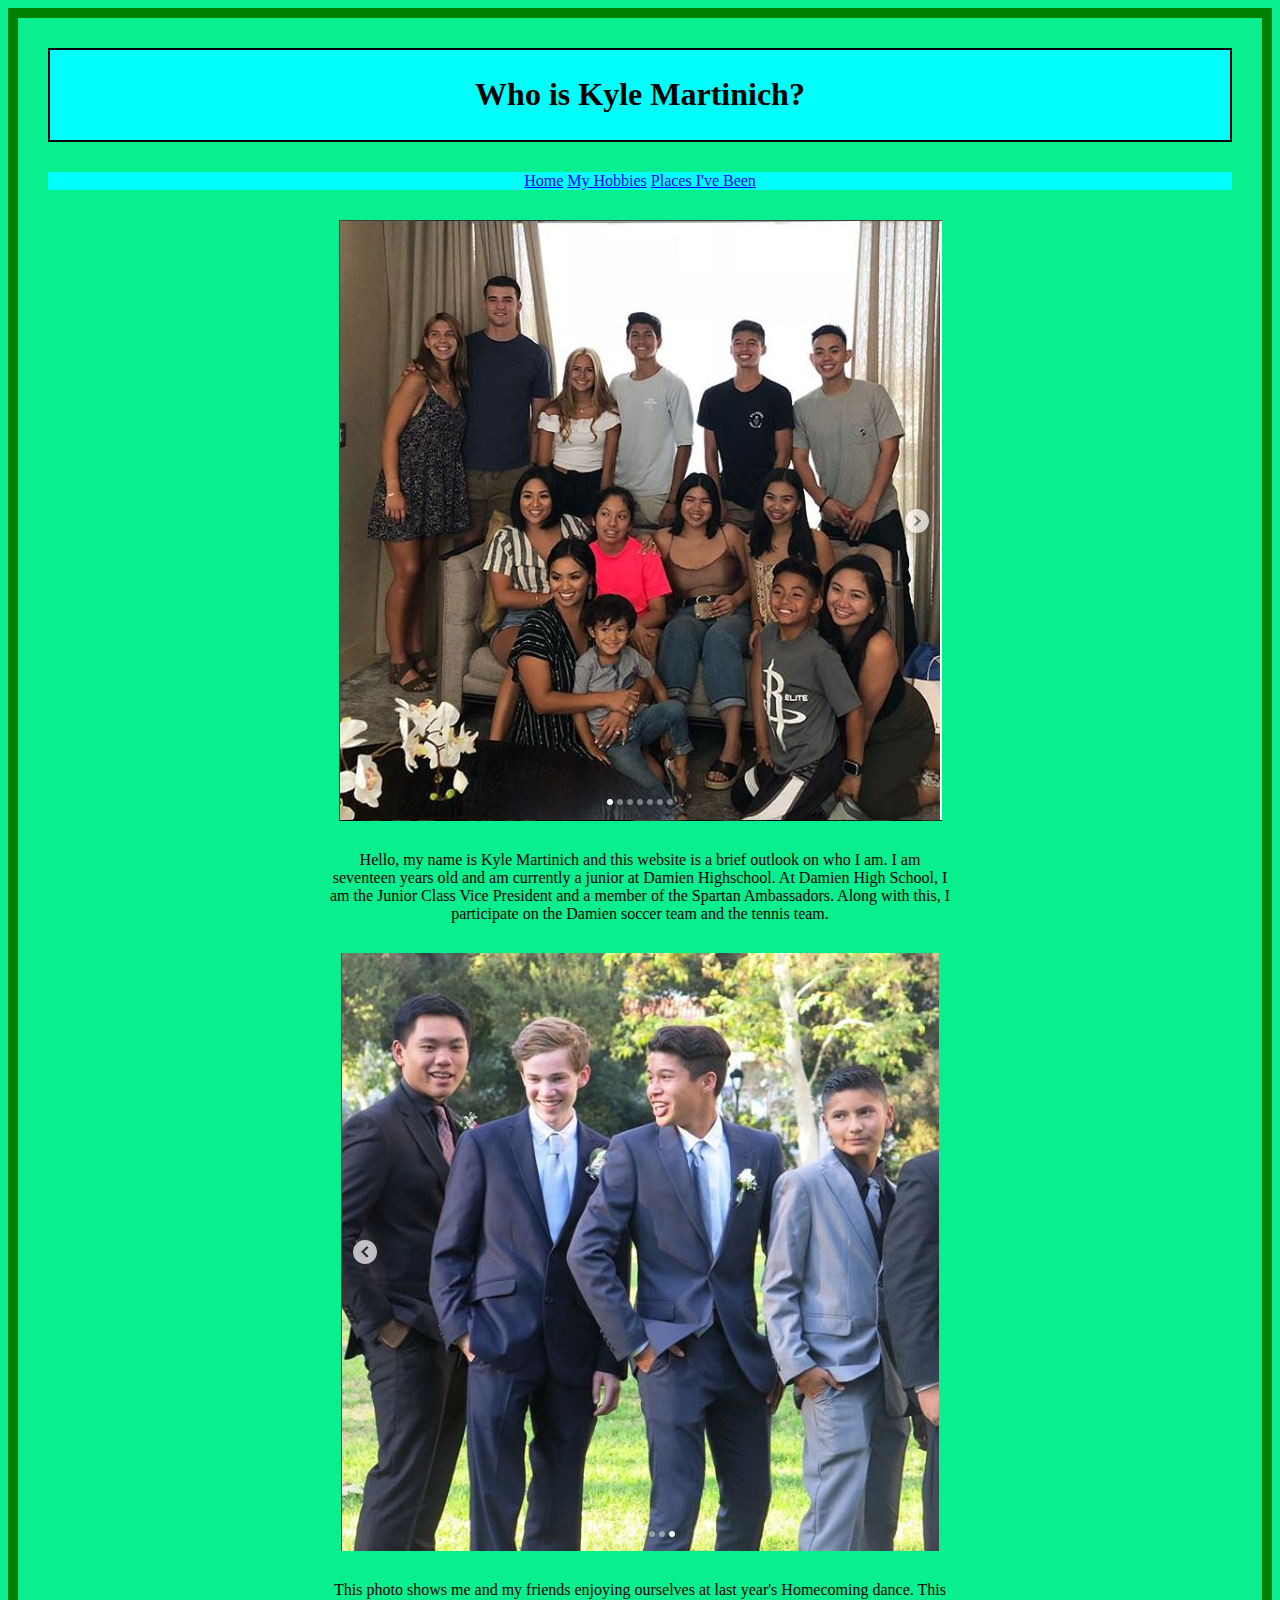
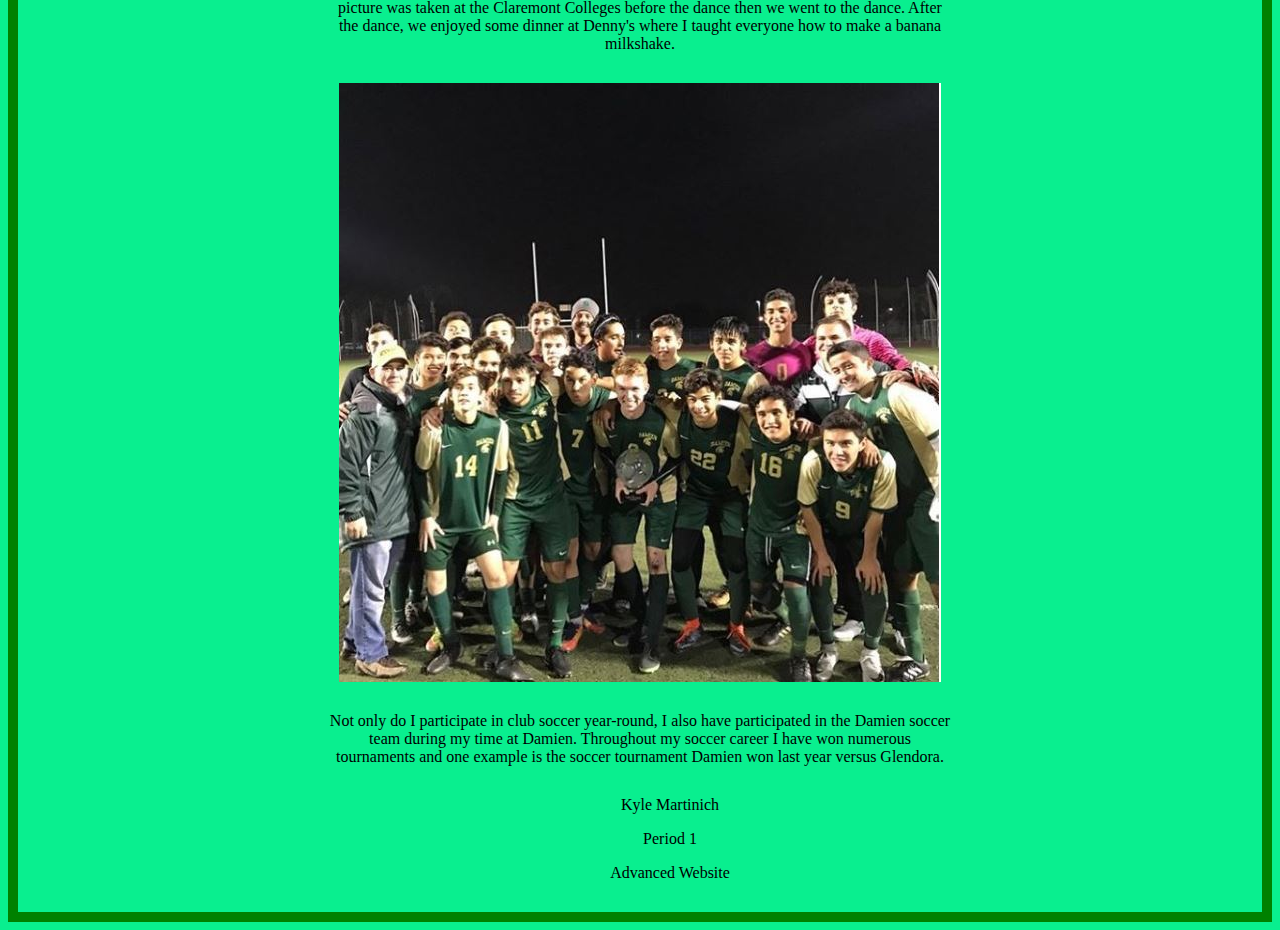
<file: index.html>
<html>
  <head>
    <title> Kyle Martinich Synopsis </title>
    <link href="style.css" rel="stylesheet" type="text/css" />
  </head>
	<body>
  <div class="header">
	<h1>Who is Kyle Martinich?</h1>
  </div>
<div class="topnav">
	<a href="index.html">Home</a>
	<a href="MyHobbies.html">My Hobbies</a>
	<a href="PlacesIveBeen.html">Places I've Been</a>
</div>
<div class="center">
 <img src="AdvancedWebsiteImg1.jpg" title="My Filipino family">
</div>
<div class="center">
		<p>Hello, my name is Kyle Martinich and this website is a brief outlook on who I am. I am seventeen years old and am currently a junior at Damien Highschool. At Damien High School, I am the Junior Class Vice President and a member of the Spartan Ambassadors. Along with this, I participate on the Damien soccer team and the tennis team.  
		</p>
</div>
<div class="center">
	<img src="AdvancedWebsiteImg2.jpg" title="Some friends at Homecoming">
		</div>
<div class="center">
		<p>This photo shows me and my friends enjoying ourselves at last year's Homecoming dance. This picture was taken at the Claremont Colleges before the dance then we went to the dance. After the dance, we enjoyed some dinner at Denny's where I taught everyone how to make a banana milkshake. 
		</p>
</div>
<div class="center">
	<img src="AdvancedWebsiteImg3.jpg" title="Damien Soccer Team">
		</div>
<div class="center">
	<p>Not only do I participate in club soccer year-round, I also have participated in the Damien soccer team during my time at Damien. Throughout my soccer career I have won numerous tournaments and one example is the soccer tournament Damien won last year versus Glendora.
	</p>
</div> 
	

		
		
<div class="footer">
	<p> Kyle Martinich </p>
	<p> Period 1 </p>
	<p> Advanced Website </p>
		</div>
  </body>

</html>
</file>
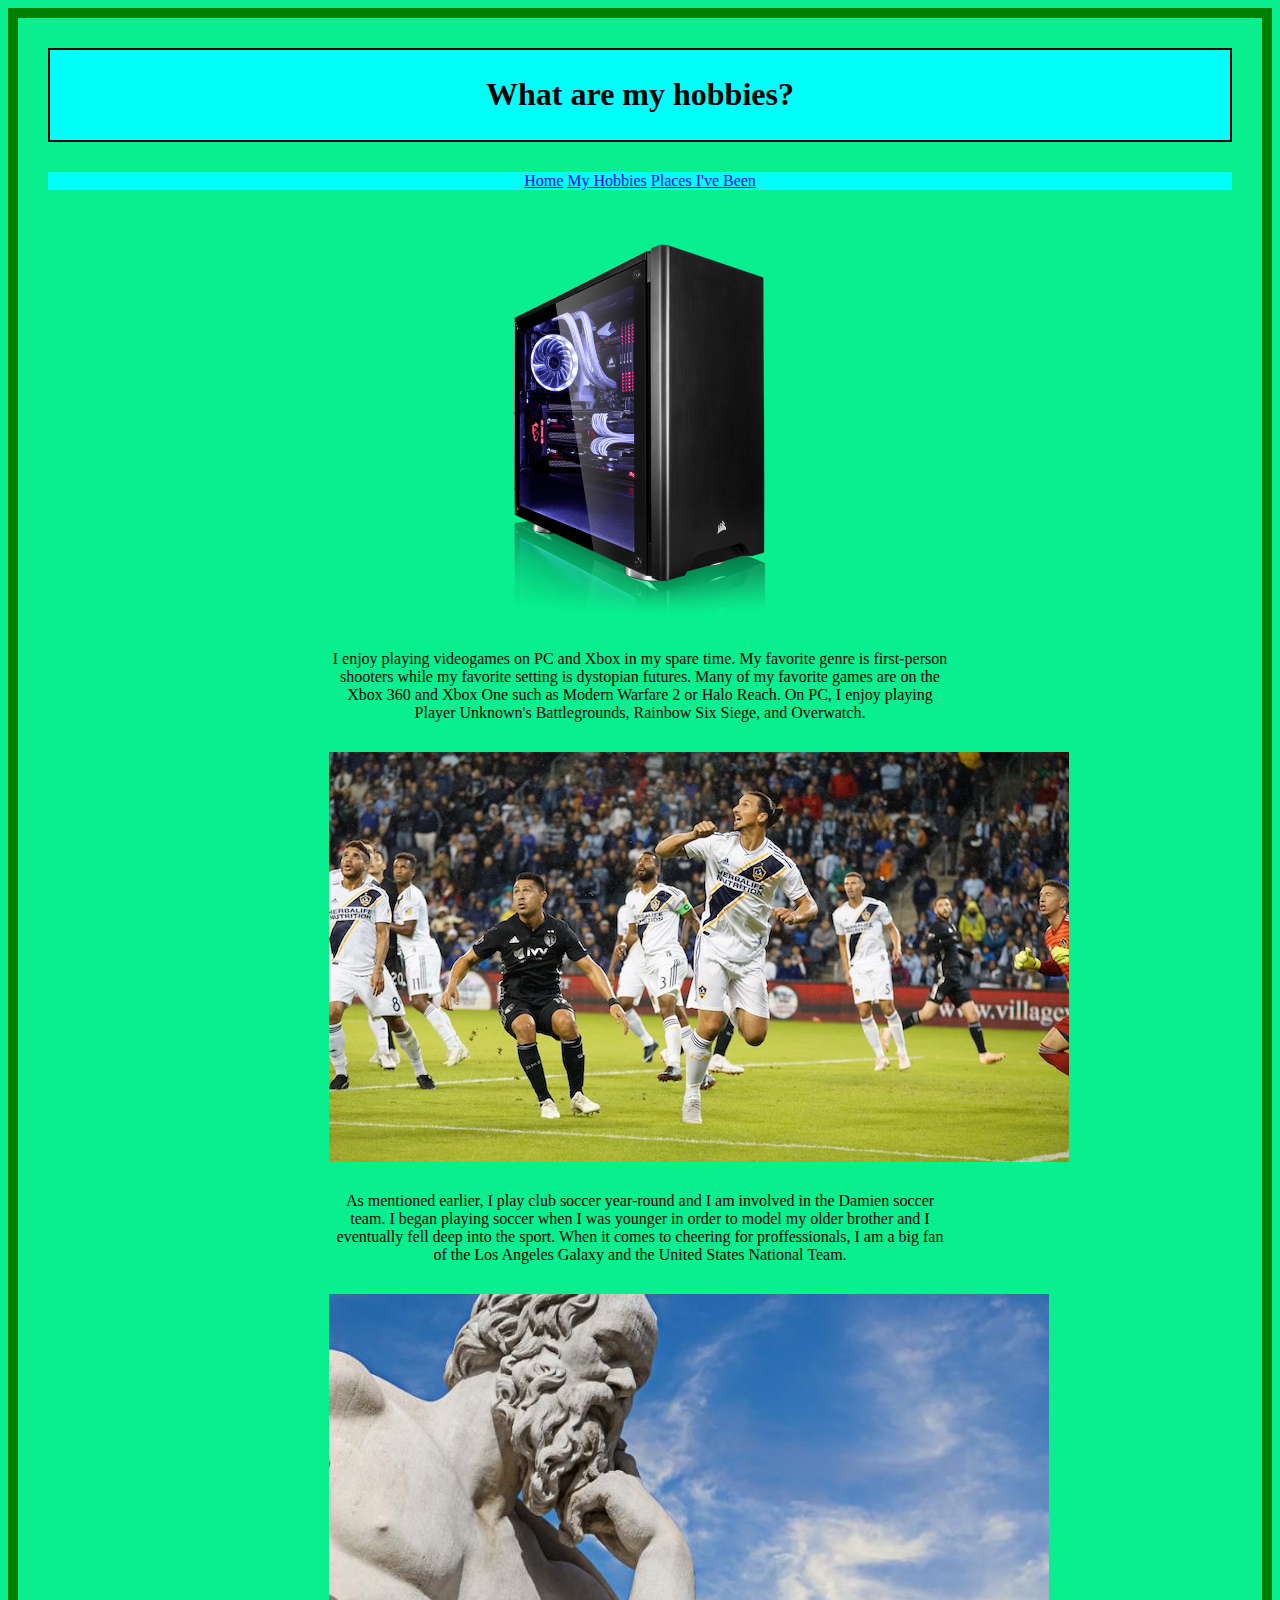
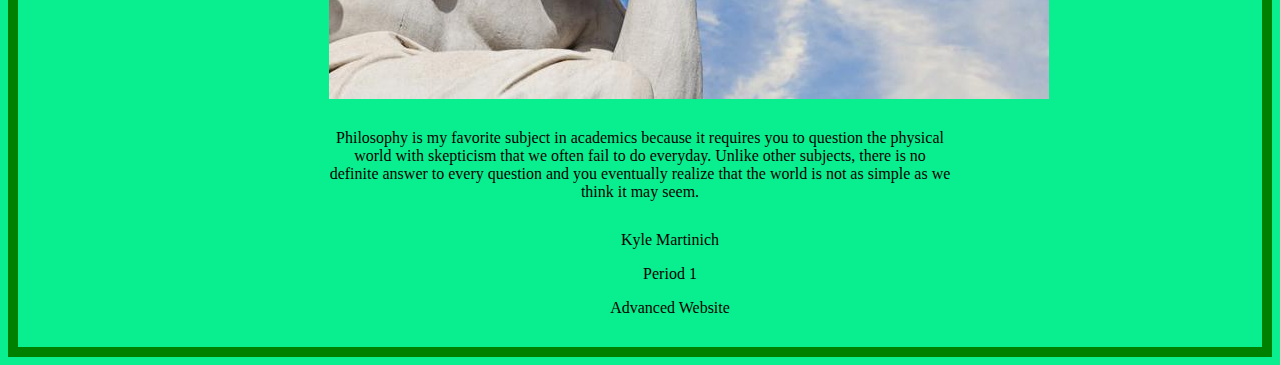
<file: MyHobbies.html>
<html>
  <head>
    <title> Kyle Martinich Synopsis </title>
    <link href="style.css" rel="stylesheet" type="text/css" />
  </head>
	<body>
  <div class="header">
	<h1>What are my hobbies?</h1>
  </div>
<div class="topnav">
	<a href="index.html">Home</a>
	<a href="MyHobbies.html">My Hobbies</a>
	<a href="PlacesIveBeen.html">Places I've Been</a>
</div>
		<!--This div will center the image-->
<div class="center">
 <img src="MyHobbies1.jpg" title="Gaming PC">
</div>
<div class="center">
		<p> I enjoy playing videogames on PC and Xbox in my spare time. My favorite genre is first-person shooters while my favorite setting is dystopian futures. Many of my favorite games are on the Xbox 360 and Xbox One such as Modern Warfare 2 or Halo Reach. On PC, I enjoy playing Player Unknown's Battlegrounds, Rainbow Six Siege, and Overwatch.  </p>
</div>
<div class="center">
	<img src="MyHobbies2.jpg" title="LA Galaxy">
		</div>
<div class="center">
		<p>As mentioned earlier, I play club soccer year-round and I am involved in the Damien soccer team. I began playing soccer when I was younger in order to model my older brother and I eventually fell deep into the sport. When it comes to cheering for proffessionals, I am a big fan of the Los Angeles Galaxy and the United States National Team. </p>
</div>
<div class="center">
	<img src="MyHobbies3.jpg" title="Philosopher Thinking">
		</div>
<div class="center">
	<p>Philosophy is my favorite subject in academics because it requires you to question the physical world with skepticism that we often fail to do everyday. Unlike other subjects, there is no definite answer to every question and you eventually realize that the world is not as simple as we think it may seem. </p>
</div> 
	
<!--This i the footer class that keeps it at the bottom-->	
<div class="footer">
	<p> Kyle Martinich </p>
	<p> Period 1 </p>
	<p> Advanced Website </p>
		</div>
  </body>

</html>
</file>
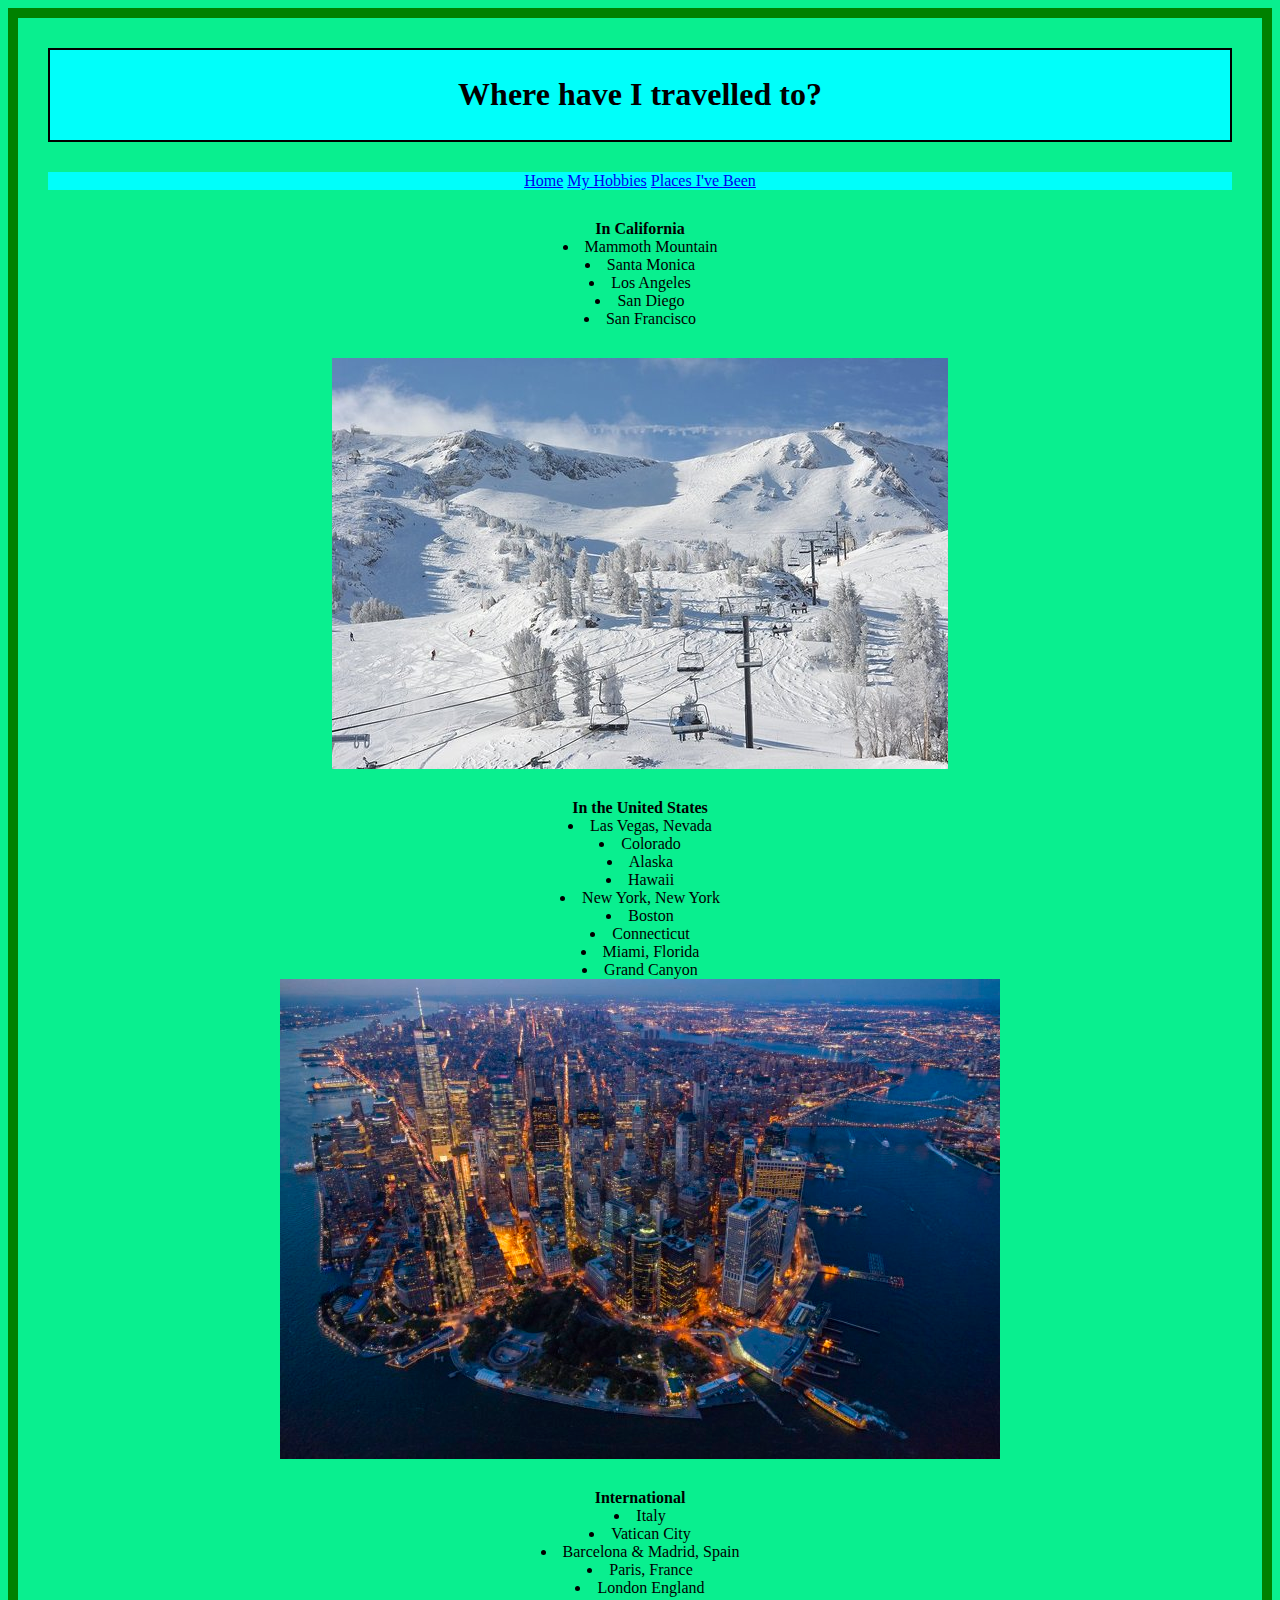
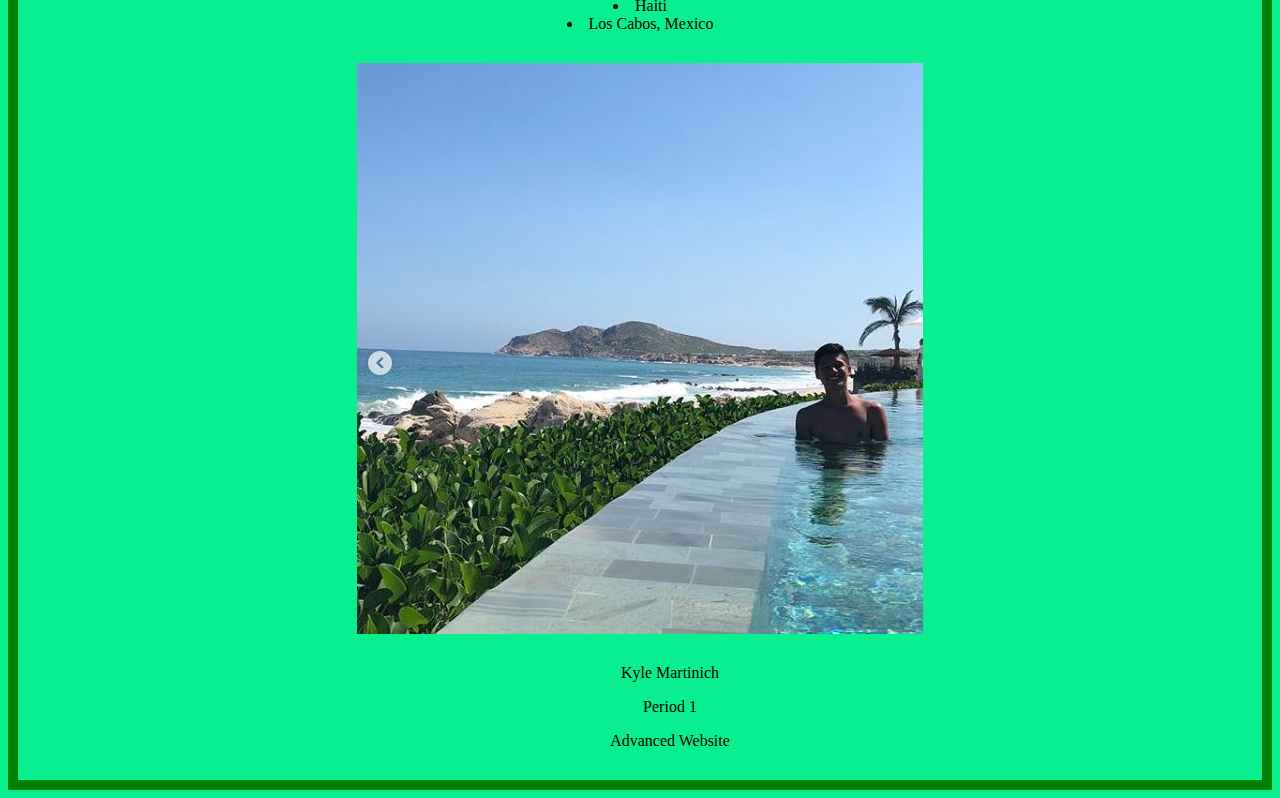
<file: PlacesIveBeen.html>
<html>
  <head>
    <title> Kyle Martinich Synopsis </title>
    <link href="style.css" rel="stylesheet" type="text/css" />
  </head>
	<body>
  <div class="header">
	<h1>Where have I travelled to?</h1>
  </div>
<div class="topnav">
	<a href="index.html">Home</a>
	<a href="MyHobbies.html">My Hobbies</a>
	<a href="PlacesIveBeen.html">Places I've Been</a>
</div>



<div class="row">
	<div class="column1"
	     <h2><b>In California</b></h2>
	<li>Mammoth Mountain</li>
	<li>Santa Monica</li>
	<li>Los Angeles</li>
	<li>San Diego</li>
	<li>San Francisco</li>
	</div>
	<img src="Vacation1.jpg" title="Mammoth Mountain">
	<div class="column2"
	     <h2><b>In the United States</b></h2>
	<li>Las Vegas, Nevada</li>
	<li>Colorado</li>
	<li>Alaska</li>
	<li>Hawaii</li>
	<li>New York, New York</li>
	<li>Boston</li>
	<li>Connecticut</li>
	<li>Miami, Florida</li>
	<li>Grand Canyon</li>
	<img src="Vacation2.jpg" title="New York City">
	</div><div class="column3"
	     <h2><b>International</b></h2>
	<li>Italy</li>
	<li>Vatican City</li>
	<li>Barcelona & Madrid, Spain</li>
	<li>Paris, France</li>
	<li>London England</li>
	<li>Haiti</li>
	<li>Los Cabos, Mexico</li>
	</div>
	<img src="Vacation3.jpg" title="Los Cabos Mexico">
</div>


	
<div class="footer">
	<p> Kyle Martinich </p>
	<p> Period 1 </p>
	<p> Advanced Website </p>
		</div>
  </body>

</html>
</file>
<file: style.css>
body {
	border: 10px solid green;
	Background-color: #09ef8f;
	text-align: center;
}
/*Body is centered and the color*/
div
	{
	margin-top: 30px;
	margin-bottom: 30px;
	margin-right: 30px;
	margin-left: 30px;
	}
/*Margins for the site*/
.topnav {
	overflow: hidden;
	background-color: #00fffa;
}
/*Set the navigation bar to same color and to overlap*/
}
.topnav a {
	float: left;
	display: block;
	color: black;
	text-align: center;
	padding: 14px 16px;
	text-decorator: none;
}
/*Navigation bar constrainta*/
.header {
	background-color: #00fffa;
	text-align: center;
	padding: 5px;
	border: 2px solid black;
	}
/*The syle for the header*/
.center {
    display: block;
    margin-left: auto;
    margin-right: auto;
    width: 50%;
}
/*Anything that has this will be centered*/
.footer {
    width: 100%;
    text-align: center;
}
.column1{
	float: center;
}
/*Set this column into the center with only a quarter width*/
.column1.side{
		width: 25%;
}
.column1.middle{
		width: 25%;
}
.column2{
	float: center;
}
/* Set this column in the center with 45 percent width*/
.column2.side{
		width: 45%;
}
.column2.middle{
		width: 45%;
.column3{
	float: center;
}
/*Set this column in the center with less width*/
.column3.side{
		width: 33%;
}
.column3.middle{
		width: 33%;
.row{
	float: center;
	width: 100%
)
</file>
